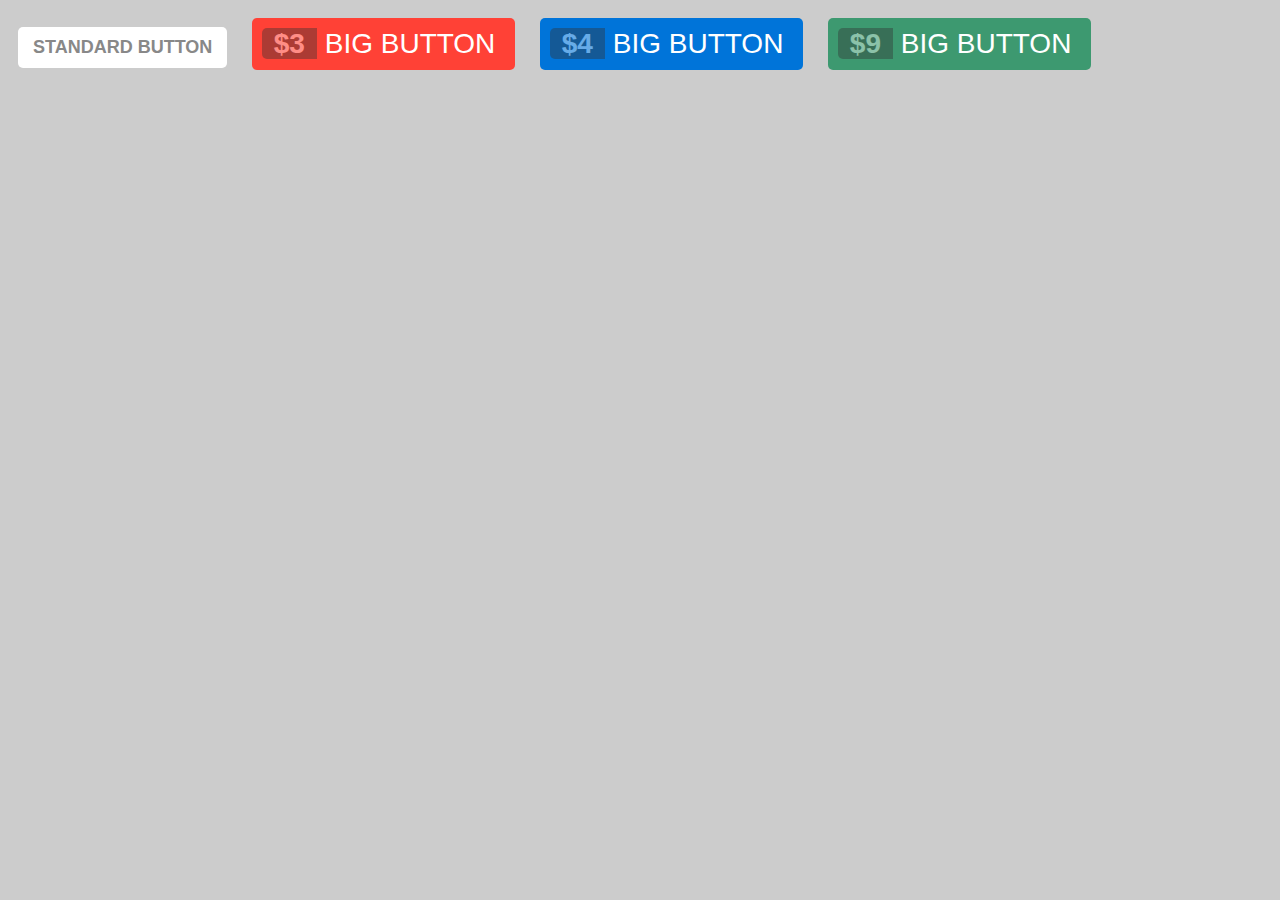
<file: BEM/index.html>
<!DOCTYPE html>
<html lang="en">

<head>
    <meta charset="UTF-8">
    <meta http-equiv="X-UA-Compatible" content="IE=edge">
    <meta name="viewport" content="width=device-width, initial-scale=1.0">
    <title>BEM</title>
    <link rel="stylesheet" href="css/style.css">
</head>

<body>
    <a href="https://css-tricks.com" class="btn">
        <span class="btn__text">Standard button</span>
    </a>

    <a href="https://css-tricks.com" class="btn btn--orange btn--big">
        <span class="btn__price">$3</span>
        <span class="btn__text">Big button</span>
    </a>

    <a href="https://css-tricks.com" class="btn btn--blue btn--big">
        <span class="btn__price">$4</span>
        <span class="btn__text">Big button</span>
    </a>

    <a href="https://css-tricks.com" class="btn btn--green btn--big">
        <span class="btn__price">$9</span>
        <span class="btn__text">Big button</span>
    </a>
</body>

</html>
</file>
<file: BEM/css/style.css>
/* Block */

.btn {
    text-decoration: none;
    background-color: white;
    color: #888;
    border-radius: 5px;
    display: inline-block;
    margin: 10px;
    font-size: 18px;
    text-transform: uppercase;
    font-weight: 600;
    padding: 10px 5px;
}


/* Element */

.btn__price {
    background-color: white;
    color: #fff;
    padding-right: 12px;
    padding-left: 12px;
    margin-right: -10px;
    /* realign button text padding */
    font-weight: 600;
    background-color: #333;
    opacity: .4;
    border-radius: 5px 0 0 5px;
}


/* Element */

.btn__text {
    padding: 0 10px;
    border-radius: 0 5px 5px 0;
}


/* Modifier */

.btn--big {
    font-size: 28px;
    padding: 10px;
    font-weight: 400;
}


/* Modifier */

.btn--blue {
    border-color: #0074D9;
    color: white;
    background-color: #0074D9;
}


/* Modifier */

.btn--orange {
    border-color: #FF4136;
    color: white;
    background-color: #FF4136;
}


/* Modifier */

.btn--green {
    border-color: #3D9970;
    color: white;
    background-color: #3D9970;
}

body {
    font-family: "fira-sans-2", sans-serif;
    background-color: #ccc;
}
</file>
